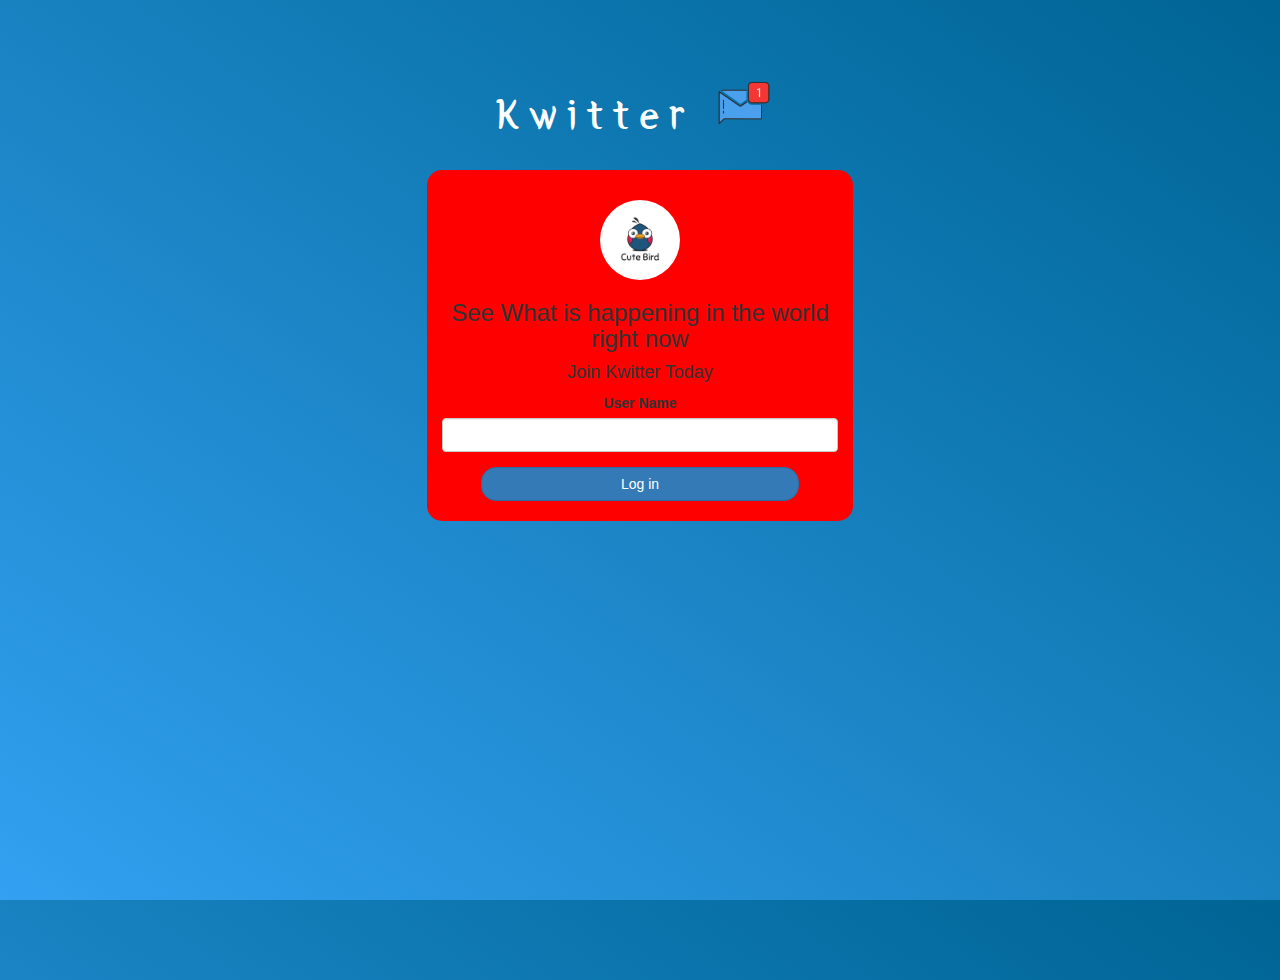
<file: index.html>
<html>
<head>
    <title>Kwitter</title>
    <link href="https://fonts.googleapis.com/css?family=Yeon+Sung&display=swap" rel="stylesheet"><meta name="viewport" content="width=device-width, initial-scale=1">


 <link rel="stylesheet" href="https://maxcdn.bootstrapcdn.com/bootstrap/3.4.0/css/bootstrap.min.css">
 <script src="https://ajax.googleapis.com/ajax/libs/jquery/3.4.1/jquery.min.js"></script>
 <script src="https://maxcdn.bootstrapcdn.com/bootstrap/3.4.0/js/bootstrap.min.js"></script>
<link rel="stylesheet" type="text/css" href="style.css">

</head>
<body>
    <center>
        <h1 class="header">
            Kwitter <sup>
<img src="Mail.png">
            </sup>
        </h1>
        <div class="col-lg-4 col-md-6 col-sm-6 col-xs-11 login_div">
            <img src="kwitter.png" class="logo">
            <h3> See What is happening in the world right now</h3>
            <h4>Join Kwitter Today</h4>
            <div class="form-group">
                <label> User Name</label>
                <input id="user_input" type=" text" class="form-control">

            </div>
            <button id="login_button" class="btn btn-primary" onclick="add_user()">Log in</button>
            <br> <br>
        </div>
    <center>
        <script src="main.js"></script>
</body>

</html>
</file>
<file: style.css>
html,body
{
    height: 100%;
    margin:0;
}
body{
    background-image: linear-gradient(to right top, #33a0f1, #2591d9, #1882c1,#0a73aa, #006494 );
   
}

.header
{
    color:white;font-family: 'Yeon Sung';font-size: 45px;letter-spacing: 10px;margin-top: 80px;
}
.header img
{
    width: 80px; margin-left: -15px;
}
.login_div
{
    background: rgba(255.255.255,0.8);  float: none;border-radius: 15px;
}
.logo
{
    width: 80px;margin-top: 30px;border-radius: 40px;
}
#login_button
{
    width:80%; border-radius: 15px;
}
.room_name
{
    cursor: pointer;
    font-size: 20px;
}

#logout
{
    font-size: 20px; float: right;
}




#output
{
    padding: 10px; width:80%;background: rgba(255,255,255,0.8);border-radius: 15px;
}


.input_div_room_page
{
    width: 80%;
}


.input_div label
{
    color: white;font-size: 20px;
}




.input_div_message_page
{
    position: fixed;bottom: 0px;width: 100%;background: rgba(255,255,255,0.8);
}
.input_div_message_page label
{
    color: black;
}
.input_div_message_page #msg
{
    width: 80%;
}
.input_div_message_page button
{
    margin-top: 15px;
    width: 50%;
}
.color_white
{
    color: white
}


.user_tick
{
    width:20px;
}
.message_h4
{
    padding-left:5px;color:grey;
}
</file>
